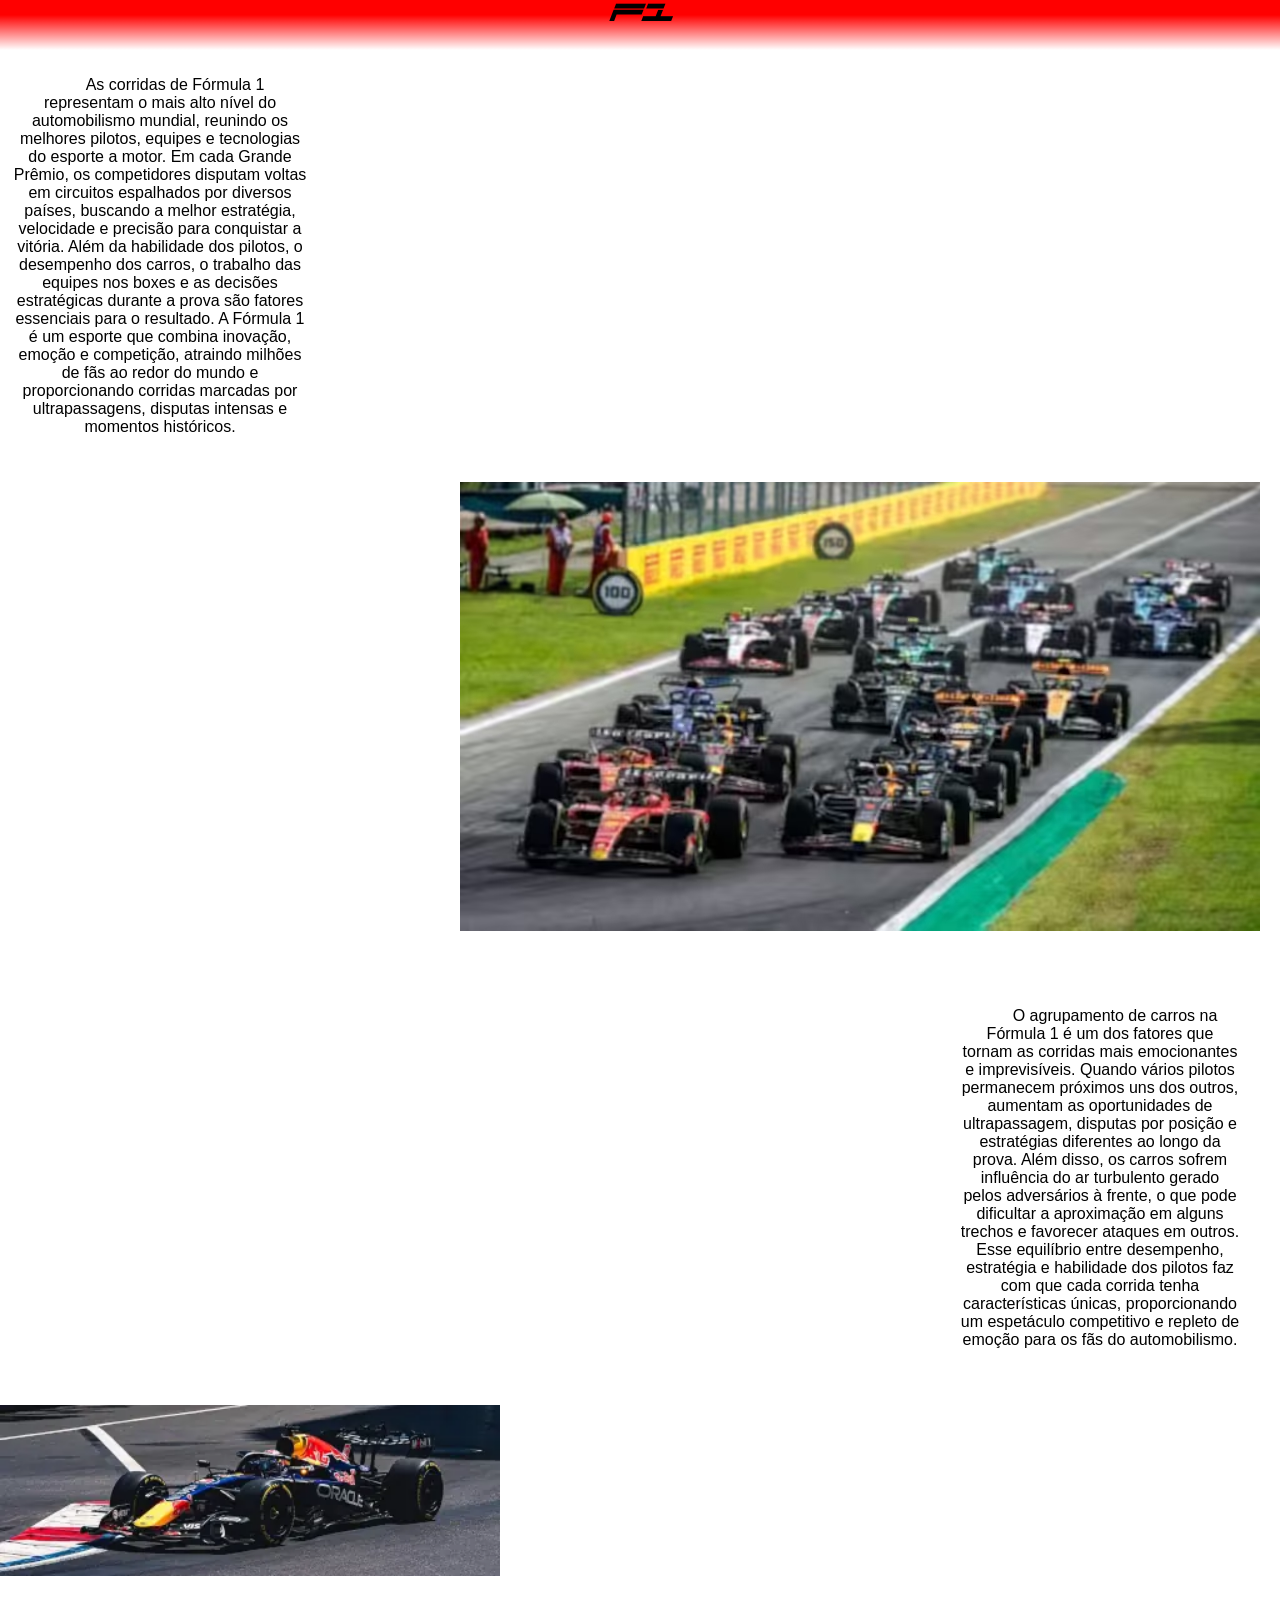
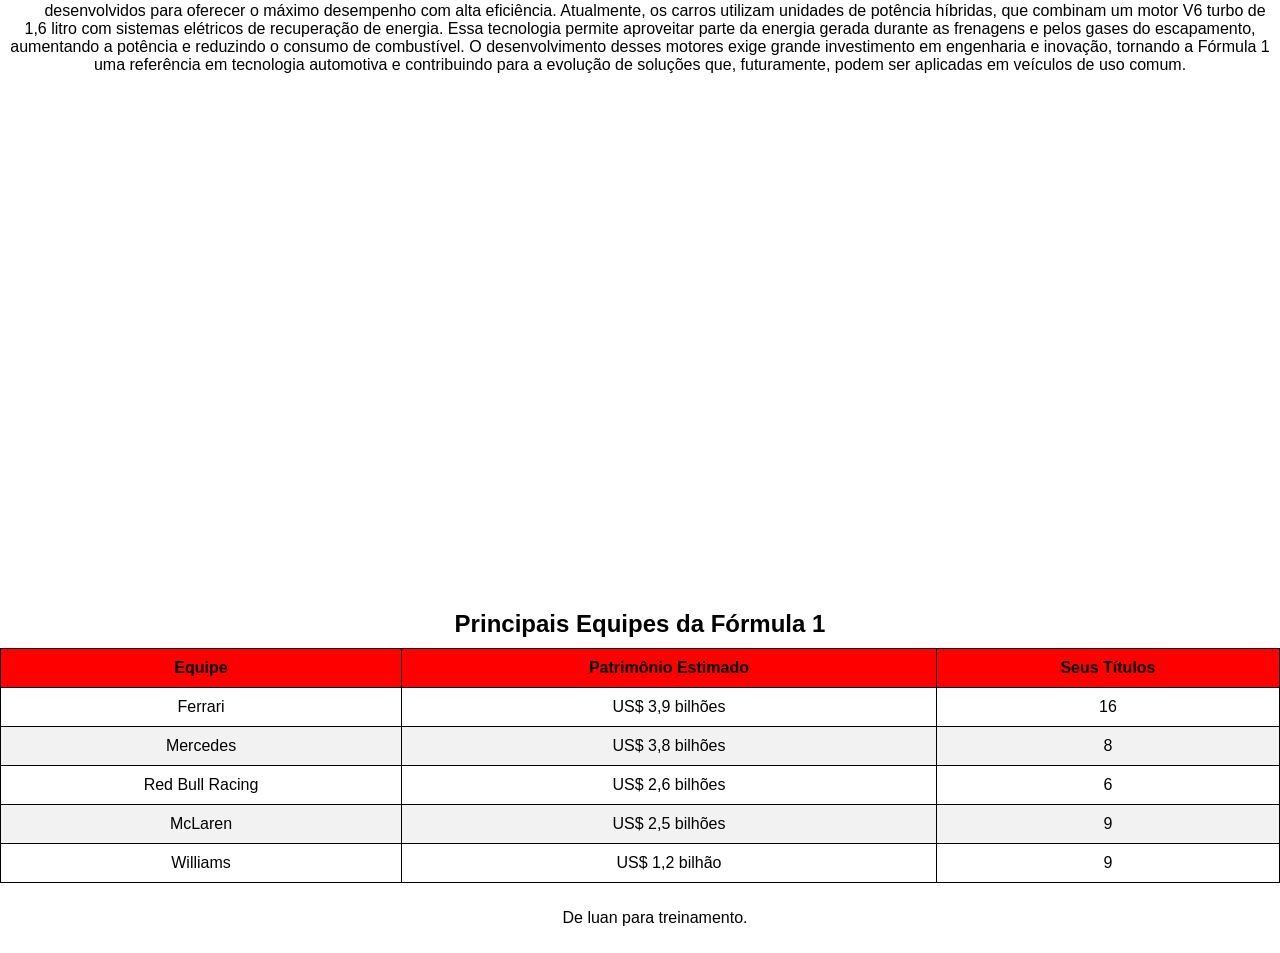
<file: index.html>
<!DOCTYPE html>
<html lang="F1">
<head>
    <meta charset="UTF-8">
    <meta name="viewport" content="width=device-width, initial-scale=1.0">
    <title>formula 1 e suas curiosidades</title>
    <link rel="stylesheet" href="style.css">
</head>
<body>
    <div class="tpfixo">
        <h1>F1</h1>
    </div>
    <p id="esquerda">As corridas de Fórmula 1 representam o mais alto nível do automobilismo mundial, reunindo os melhores pilotos, equipes e tecnologias do esporte a motor. Em cada Grande Prêmio, os competidores disputam voltas em circuitos espalhados por diversos países, buscando a melhor estratégia, velocidade e precisão para conquistar a vitória. Além da habilidade dos pilotos, o desempenho dos carros, o trabalho das equipes nos boxes e as decisões estratégicas durante a prova são fatores essenciais para o resultado. A Fórmula 1 é um esporte que combina inovação, emoção e competição, atraindo milhões de fãs ao redor do mundo e proporcionando corridas marcadas por ultrapassagens, disputas intensas e momentos históricos.</p>
<picture>
    <source media="(max-width:450px)" srcset="imagens/g1000.avif" type="image/avif">
    <source media="(max-width:850px)" srcset="imagens/g400.avif" type="image/avif">
    <img src="imagens/g800.avif" alt="imagem flexivel" id="img1">
</picture>
    <div id="direita">
        <p>O agrupamento de carros na Fórmula 1 é um dos fatores que tornam as corridas mais emocionantes e imprevisíveis. Quando vários pilotos permanecem próximos uns dos outros, aumentam as oportunidades de ultrapassagem, disputas por posição e estratégias diferentes ao longo da prova. Além disso, os carros sofrem influência do ar turbulento gerado pelos adversários à frente, o que pode dificultar a aproximação em alguns trechos e favorecer ataques em outros. Esse equilíbrio entre desempenho, estratégia e habilidade dos pilotos faz com que cada corrida tenha características únicas, proporcionando um espetáculo competitivo e repleto de emoção para os fãs do automobilismo.</p>
    </div>
    <picture><img src="imagens/f1horizontal-400.webp" alt="imagem" id="img2"></picture>
    <p>desenvolvidos para oferecer o máximo desempenho com alta eficiência. Atualmente, os carros utilizam unidades de potência híbridas, que combinam um motor V6 turbo de 1,6 litro com sistemas elétricos de recuperação de energia. Essa tecnologia permite aproveitar parte da energia gerada durante as frenagens e pelos gases do escapamento, aumentando a potência e reduzindo o consumo de combustível. O desenvolvimento desses motores exige grande investimento em engenharia e inovação, tornando a Fórmula 1 uma referência em tecnologia automotiva e contribuindo para a evolução de soluções que, futuramente, podem ser aplicadas em veículos de uso comum.</p>
    
    <div class="parallax"></div>

    <div class="tabela">
        <table>
            <caption>Principais Equipes da Fórmula 1</caption>
            <thead>
                <tr>
                    <th>Equipe</th>
                    <th>Patrimônio Estimado</th>
                    <th>Seus Títulos</th>
                </tr>
            </thead>
            <tbody>
                <tr>
                    <td>Ferrari</td>
                    <td>US$ 3,9 bilhões</td>
                    <td>16</td>
                </tr>
                <tr>
                    <td>Mercedes</td>
                    <td>US$ 3,8 bilhões</td>
                    <td>8</td>
                </tr>
                <tr>
                    <td>Red Bull Racing</td>
                    <td>US$ 2,6 bilhões</td>
                    <td>6</td>
                </tr>
                <tr>
                    <td>McLaren</td>
                    <td>US$ 2,5 bilhões</td>
                    <td>9</td>
                </tr>
                <tr>
                    <td>Williams</td>
                    <td>US$ 1,2 bilhão</td>
                    <td>9</td>
                </tr>
         </tbody>
         </table>
    </div>
 <footer>
    <p>De luan para treinamento.</p>
 </footer>
</body>
</html>
</file>
<file: style.css>
@charset_"UTF-8";
@font-face {
    font-family:'911porschav3laserital';
    src: url(fontes/911porschav3laserital.ttf) format(truetype);
}
:root{
    --cor01: #ff0000;
    --font01:'911porschav3laserital';
}
body{
    font-family: Arial, Helvetica, sans-serif;
    margin: 0px;
}
h1{
    font-family:var(--font01) ;
    text-align: center;
    background-image: linear-gradient(to bottom, #ff0000 30%, transparent);
    color: black ;
    height:50px;
    margin: 0px;
}
p{
    text-indent: 30px;
    text-align: justify;
    padding: 10px;
    text-align: center;
}
#esquerda{
    max-width: 300px;
    width: 90%;
}
#img1{
    padding: 20px;
    display: block;
    margin-left: auto;
}
#direita{
    padding: 30px;
    width: 300px;
    text-align: center;
    margin-left: auto;
}
#img2{
    width: 100%;
    max-width: 500px;
    display: block;
    padding: 0px 0px 0px 0px ;

}

.parallax{
    background-image: url(imagens/motorf1.jpg);
    background-size: cover;
    background-position: center center;
    background-repeat: no-repeat;
    background-attachment: fixed;
    height: 500px;
}
caption{
    font-size: 1.5em;
    font-weight: bold;
    padding: 10px;
}
table{
    width: 100%;
    border-collapse: collapse;
    margin: auto;
}
.tabela{
    overflow-x: auto;
}
 thead > tr > th{
    position: sticky;
    top: -1px;
    background-color: red;
}

th, td{
    border: 1px solid black;
    padding: 10px;
    text-align: center;
}
th{
    background-color: #d9d9d9;
}
tbody tr:nth-child(2n){
            background-color: #f2f2f2;
}
</file>
